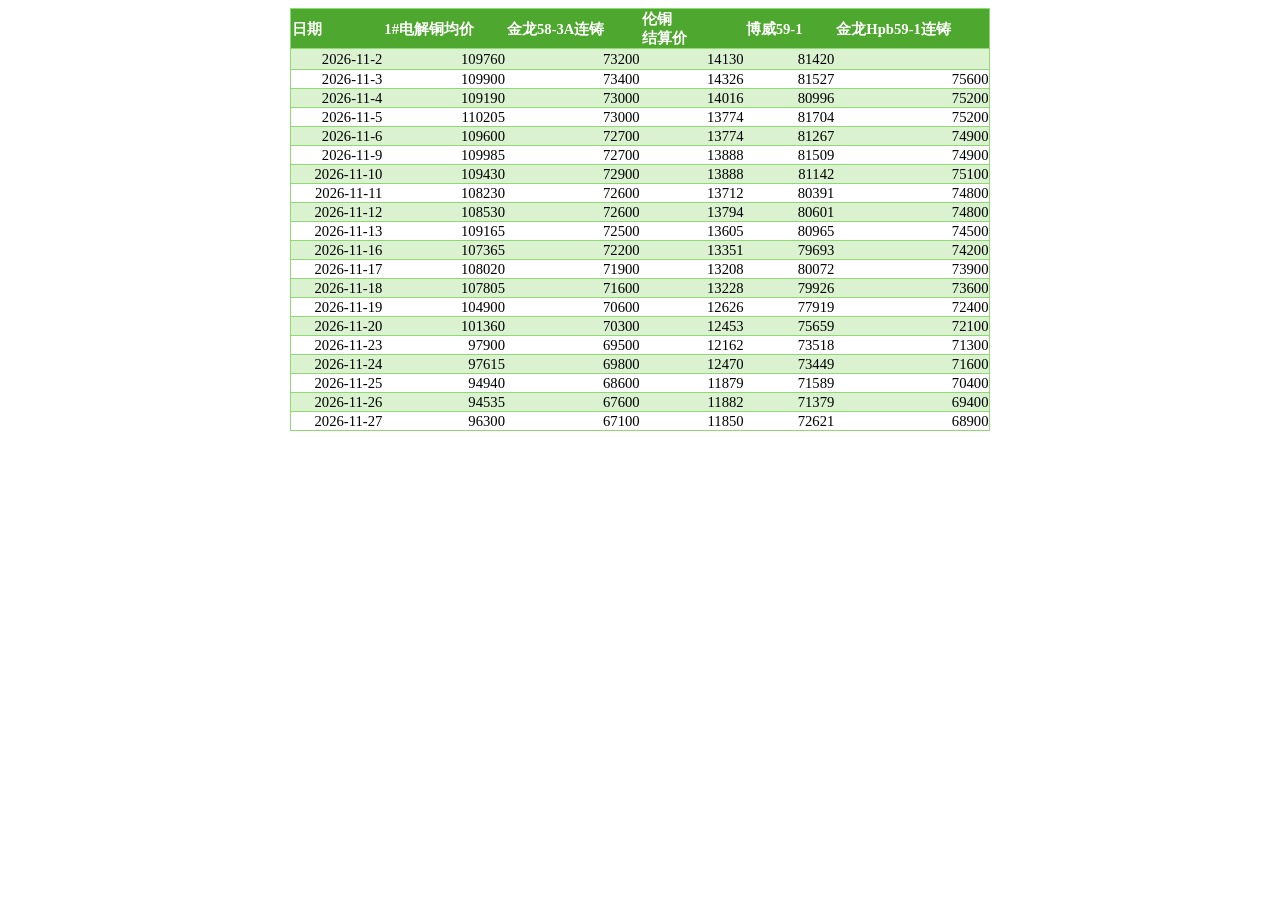
<file: index.html>
<html xmlns:o="urn:schemas-microsoft-com:office:office"
xmlns:x="urn:schemas-microsoft-com:office:excel"
xmlns="http://www.w3.org/TR/REC-html40">

<head>
<meta http-equiv=Content-Type content="text/html; charset=utf-8">
<meta name=ProgId content=Excel.Sheet>
<meta name=Generator content="Microsoft Excel 15">
<link rel=File-List href="index.files/filelist.xml">
<style id="工作簿1_30302_Styles"><!--table
	{mso-displayed-decimal-separator:"\.";
	mso-displayed-thousand-separator:"\,";}
.xl1530302
	{padding-top:1px;
	padding-right:1px;
	padding-left:1px;
	mso-ignore:padding;
	color:black;
	font-size:11.0pt;
	font-weight:400;
	font-style:normal;
	text-decoration:none;
	font-family:等线;
	mso-generic-font-family:auto;
	mso-font-charset:134;
	mso-number-format:General;
	text-align:general;
	vertical-align:middle;
	mso-background-source:auto;
	mso-pattern:auto;
	white-space:nowrap;}
.xl6330302
	{padding-top:1px;
	padding-right:1px;
	padding-left:1px;
	mso-ignore:padding;
	color:black;
	font-size:11.0pt;
	font-weight:400;
	font-style:normal;
	text-decoration:none;
	font-family:等线;
	mso-generic-font-family:auto;
	mso-font-charset:134;
	mso-number-format:General;
	text-align:general;
	vertical-align:middle;
	border-top:.5pt solid #8ED973;
	border-right:none;
	border-bottom:.5pt solid #8ED973;
	border-left:none;
	mso-background-source:auto;
	mso-pattern:auto;
	white-space:nowrap;}
.xl6430302
	{padding-top:1px;
	padding-right:1px;
	padding-left:1px;
	mso-ignore:padding;
	color:black;
	font-size:11.0pt;
	font-weight:400;
	font-style:normal;
	text-decoration:none;
	font-family:等线;
	mso-generic-font-family:auto;
	mso-font-charset:134;
	mso-number-format:General;
	text-align:general;
	vertical-align:middle;
	border-top:.5pt solid #8ED973;
	border-right:.5pt solid #8ED973;
	border-bottom:.5pt solid #8ED973;
	border-left:none;
	mso-background-source:auto;
	mso-pattern:auto;
	white-space:nowrap;}
.xl6530302
	{padding-top:1px;
	padding-right:1px;
	padding-left:1px;
	mso-ignore:padding;
	color:white;
	font-size:11.0pt;
	font-weight:700;
	font-style:normal;
	text-decoration:none;
	font-family:等线;
	mso-generic-font-family:auto;
	mso-font-charset:134;
	mso-number-format:General;
	text-align:general;
	vertical-align:middle;
	border-top:.5pt solid #8ED973;
	border-right:none;
	border-bottom:none;
	border-left:none;
	background:#4EA72E;
	mso-pattern:#4EA72E none;
	white-space:nowrap;}
.xl6630302
	{padding-top:1px;
	padding-right:1px;
	padding-left:1px;
	mso-ignore:padding;
	color:white;
	font-size:11.0pt;
	font-weight:700;
	font-style:normal;
	text-decoration:none;
	font-family:等线;
	mso-generic-font-family:auto;
	mso-font-charset:134;
	mso-number-format:General;
	text-align:general;
	vertical-align:middle;
	border-top:.5pt solid #8ED973;
	border-right:.5pt solid #8ED973;
	border-bottom:none;
	border-left:none;
	background:#4EA72E;
	mso-pattern:#4EA72E none;
	white-space:nowrap;}
.xl6730302
	{padding-top:1px;
	padding-right:1px;
	padding-left:1px;
	mso-ignore:padding;
	color:black;
	font-size:11.0pt;
	font-weight:400;
	font-style:normal;
	text-decoration:none;
	font-family:等线;
	mso-generic-font-family:auto;
	mso-font-charset:134;
	mso-number-format:"Short Date";
	text-align:general;
	vertical-align:middle;
	border-top:.5pt solid #8ED973;
	border-right:none;
	border-bottom:none;
	border-left:.5pt solid #8ED973;
	background:#DAF2D0;
	mso-pattern:#DAF2D0 none;
	white-space:nowrap;}
.xl6830302
	{padding-top:1px;
	padding-right:1px;
	padding-left:1px;
	mso-ignore:padding;
	color:black;
	font-size:11.0pt;
	font-weight:400;
	font-style:normal;
	text-decoration:none;
	font-family:等线;
	mso-generic-font-family:auto;
	mso-font-charset:134;
	mso-number-format:General;
	text-align:general;
	vertical-align:middle;
	border-top:.5pt solid #8ED973;
	border-right:none;
	border-bottom:none;
	border-left:none;
	background:#DAF2D0;
	mso-pattern:#DAF2D0 none;
	white-space:nowrap;}
.xl6930302
	{padding-top:1px;
	padding-right:1px;
	padding-left:1px;
	mso-ignore:padding;
	color:black;
	font-size:11.0pt;
	font-weight:400;
	font-style:normal;
	text-decoration:none;
	font-family:等线;
	mso-generic-font-family:auto;
	mso-font-charset:134;
	mso-number-format:General;
	text-align:general;
	vertical-align:middle;
	border-top:.5pt solid #8ED973;
	border-right:.5pt solid #8ED973;
	border-bottom:none;
	border-left:none;
	background:#DAF2D0;
	mso-pattern:#DAF2D0 none;
	white-space:nowrap;}
.xl7030302
	{padding-top:1px;
	padding-right:1px;
	padding-left:1px;
	mso-ignore:padding;
	color:black;
	font-size:11.0pt;
	font-weight:400;
	font-style:normal;
	text-decoration:none;
	font-family:等线;
	mso-generic-font-family:auto;
	mso-font-charset:134;
	mso-number-format:"Short Date";
	text-align:general;
	vertical-align:middle;
	border-top:.5pt solid #8ED973;
	border-right:none;
	border-bottom:none;
	border-left:.5pt solid #8ED973;
	mso-background-source:auto;
	mso-pattern:auto;
	white-space:nowrap;}
.xl7130302
	{padding-top:1px;
	padding-right:1px;
	padding-left:1px;
	mso-ignore:padding;
	color:black;
	font-size:11.0pt;
	font-weight:400;
	font-style:normal;
	text-decoration:none;
	font-family:等线;
	mso-generic-font-family:auto;
	mso-font-charset:134;
	mso-number-format:General;
	text-align:general;
	vertical-align:middle;
	border-top:.5pt solid #8ED973;
	border-right:none;
	border-bottom:none;
	border-left:none;
	mso-background-source:auto;
	mso-pattern:auto;
	white-space:nowrap;}
.xl7230302
	{padding-top:1px;
	padding-right:1px;
	padding-left:1px;
	mso-ignore:padding;
	color:black;
	font-size:11.0pt;
	font-weight:400;
	font-style:normal;
	text-decoration:none;
	font-family:等线;
	mso-generic-font-family:auto;
	mso-font-charset:134;
	mso-number-format:General;
	text-align:general;
	vertical-align:middle;
	border-top:.5pt solid #8ED973;
	border-right:.5pt solid #8ED973;
	border-bottom:none;
	border-left:none;
	mso-background-source:auto;
	mso-pattern:auto;
	white-space:nowrap;}
.xl7330302
	{padding-top:1px;
	padding-right:1px;
	padding-left:1px;
	mso-ignore:padding;
	color:white;
	font-size:11.0pt;
	font-weight:700;
	font-style:normal;
	text-decoration:none;
	font-family:等线;
	mso-generic-font-family:auto;
	mso-font-charset:134;
	mso-number-format:"Short Date";
	text-align:general;
	vertical-align:middle;
	border-top:.5pt solid #8ED973;
	border-right:none;
	border-bottom:none;
	border-left:.5pt solid #8ED973;
	background:#4EA72E;
	mso-pattern:#4EA72E none;
	white-space:nowrap;}
.xl7430302
	{padding-top:1px;
	padding-right:1px;
	padding-left:1px;
	mso-ignore:padding;
	color:black;
	font-size:11.0pt;
	font-weight:400;
	font-style:normal;
	text-decoration:none;
	font-family:等线;
	mso-generic-font-family:auto;
	mso-font-charset:134;
	mso-number-format:"Short Date";
	text-align:general;
	vertical-align:middle;
	border-top:.5pt solid #8ED973;
	border-right:none;
	border-bottom:.5pt solid #8ED973;
	border-left:.5pt solid #8ED973;
	mso-background-source:auto;
	mso-pattern:auto;
	white-space:nowrap;}
ruby
	{ruby-align:left;}
rt
	{color:windowtext;
	font-size:9.0pt;
	font-weight:400;
	font-style:normal;
	text-decoration:none;
	font-family:等线;
	mso-generic-font-family:auto;
	mso-font-charset:134;
	mso-char-type:none;}
--></style>
</head>

<body>
<!--[if !excel]>　　<![endif]-->
<!--下列信息由 Microsoft Excel 的发布为网页向导生成。-->
<!--如果同一条目从 Excel 中重新发布，则所有位于 DIV 标记之间的信息均将被替换。-->
<!----------------------------->
<!--“从 EXCEL 发布网页”向导开始-->
<!----------------------------->

<div id="工作簿1_30302" align=center x:publishsource="Excel">

<table border=0 cellpadding=0 cellspacing=0 width=699 style='border-collapse:
 collapse;table-layout:fixed;width:525pt'>
 <col width=93 style='mso-width-source:userset;mso-width-alt:2976;width:70pt'>
 <col width=123 style='mso-width-source:userset;mso-width-alt:3936;width:92pt'>
 <col width=134 style='mso-width-source:userset;mso-width-alt:4288;width:101pt'>
 <col width=104 style='mso-width-source:userset;mso-width-alt:3328;width:78pt'>
 <col width=90 style='mso-width-source:userset;mso-width-alt:2880;width:68pt'>
 <col width=155 style='mso-width-source:userset;mso-width-alt:4960;width:116pt'>
 <tr height=19 style='height:14.25pt'>
  <td height=19 class=xl7330302 width=93 style='height:14.25pt;width:70pt'>日期</td>
  <td class=xl6530302 width=123 style='width:92pt'>1#电解铜均价</td>
  <td class=xl6530302 width=134 style='width:101pt'>金龙58-3A连铸</td>
  <td class=xl6530302 width=104 style='width:78pt'>伦铜<br />
    结算价</td>
  <td class=xl6530302 width=90 style='width:68pt'>博威59-1</td>
  <td class=xl6630302 width=155 style='width:116pt'>金龙Hpb59-1连铸</td>
 </tr>
 <tr height=19 style='height:14.25pt'>
  <td height=19 class=xl6730302 align=right style='height:14.25pt'>2026-11-2</td>
  <td class=xl6830302 align=right>109760</td>
  <td class=xl6830302 align=right>73200</td>
  <td class=xl6830302 align=right>14130</td>
  <td class=xl6830302 align=right>81420</td>
  <td class=xl6930302>　</td>
 </tr>
 <tr height=19 style='height:14.25pt'>
  <td height=19 class=xl7030302 align=right style='height:14.25pt'>2026-11-3</td>
  <td class=xl7130302 align=right>109900</td>
  <td class=xl7130302 align=right>73400</td>
  <td class=xl7130302 align=right>14326</td>
  <td class=xl7130302 align=right>81527</td>
  <td class=xl7230302 align=right>75600</td>
 </tr>
 <tr height=19 style='height:14.25pt'>
  <td height=19 class=xl6730302 align=right style='height:14.25pt'>2026-11-4</td>
  <td class=xl6830302 align=right>109190</td>
  <td class=xl6830302 align=right>73000</td>
  <td class=xl6830302 align=right>14016</td>
  <td class=xl6830302 align=right>80996</td>
  <td class=xl6930302 align=right>75200</td>
 </tr>
 <tr height=19 style='height:14.25pt'>
  <td height=19 class=xl7030302 align=right style='height:14.25pt'>2026-11-5</td>
  <td class=xl7130302 align=right>110205</td>
  <td class=xl7130302 align=right>73000</td>
  <td class=xl7130302 align=right>13774</td>
  <td class=xl7130302 align=right>81704</td>
  <td class=xl7230302 align=right>75200</td>
 </tr>
 <tr height=19 style='height:14.25pt'>
  <td height=19 class=xl6730302 align=right style='height:14.25pt'>2026-11-6</td>
  <td class=xl6830302 align=right>109600</td>
  <td class=xl6830302 align=right>72700</td>
  <td class=xl6830302 align=right>13774</td>
  <td class=xl6830302 align=right>81267</td>
  <td class=xl6930302 align=right>74900</td>
 </tr>
 <tr height=19 style='height:14.25pt'>
  <td height=19 class=xl7030302 align=right style='height:14.25pt'>2026-11-9</td>
  <td class=xl7130302 align=right>109985</td>
  <td class=xl7130302 align=right>72700</td>
  <td class=xl7130302 align=right>13888</td>
  <td class=xl7130302 align=right>81509</td>
  <td class=xl7230302 align=right>74900</td>
 </tr>
 <tr height=19 style='height:14.25pt'>
  <td height=19 class=xl6730302 align=right style='height:14.25pt'>2026-11-10</td>
  <td class=xl6830302 align=right>109430</td>
  <td class=xl6830302 align=right>72900</td>
  <td class=xl6830302 align=right>13888</td>
  <td class=xl6830302 align=right>81142</td>
  <td class=xl6930302 align=right>75100</td>
 </tr>
 <tr height=19 style='height:14.25pt'>
  <td height=19 class=xl7030302 align=right style='height:14.25pt'>2026-11-11</td>
  <td class=xl7130302 align=right>108230</td>
  <td class=xl7130302 align=right>72600</td>
  <td class=xl7130302 align=right>13712</td>
  <td class=xl7130302 align=right>80391</td>
  <td class=xl7230302 align=right>74800</td>
 </tr>
 <tr height=19 style='height:14.25pt'>
  <td height=19 class=xl6730302 align=right style='height:14.25pt'>2026-11-12</td>
  <td class=xl6830302 align=right>108530</td>
  <td class=xl6830302 align=right>72600</td>
  <td class=xl6830302 align=right>13794</td>
  <td class=xl6830302 align=right>80601</td>
  <td class=xl6930302 align=right>74800</td>
 </tr>
 <tr height=19 style='height:14.25pt'>
  <td height=19 class=xl7030302 align=right style='height:14.25pt'>2026-11-13</td>
  <td class=xl7130302 align=right>109165</td>
  <td class=xl7130302 align=right>72500</td>
  <td class=xl7130302 align=right>13605</td>
  <td class=xl7130302 align=right>80965</td>
  <td class=xl7230302 align=right>74500</td>
 </tr>
 <tr height=19 style='height:14.25pt'>
  <td height=19 class=xl6730302 align=right style='height:14.25pt'>2026-11-16</td>
  <td class=xl6830302 align=right>107365</td>
  <td class=xl6830302 align=right>72200</td>
  <td class=xl6830302 align=right>13351</td>
  <td class=xl6830302 align=right>79693</td>
  <td class=xl6930302 align=right>74200</td>
 </tr>
 <tr height=19 style='height:14.25pt'>
  <td height=19 class=xl7030302 align=right style='height:14.25pt'>2026-11-17</td>
  <td class=xl7130302 align=right>108020</td>
  <td class=xl7130302 align=right>71900</td>
  <td class=xl7130302 align=right>13208</td>
  <td class=xl7130302 align=right>80072</td>
  <td class=xl7230302 align=right>73900</td>
 </tr>
 <tr height=19 style='height:14.25pt'>
  <td height=19 class=xl6730302 align=right style='height:14.25pt'>2026-11-18</td>
  <td class=xl6830302 align=right>107805</td>
  <td class=xl6830302 align=right>71600</td>
  <td class=xl6830302 align=right>13228</td>
  <td class=xl6830302 align=right>79926</td>
  <td class=xl6930302 align=right>73600</td>
 </tr>
 <tr height=19 style='height:14.25pt'>
  <td height=19 class=xl7030302 align=right style='height:14.25pt'>2026-11-19</td>
  <td class=xl7130302 align=right>104900</td>
  <td class=xl7130302 align=right>70600</td>
  <td class=xl7130302 align=right>12626</td>
  <td class=xl7130302 align=right>77919</td>
  <td class=xl7230302 align=right>72400</td>
 </tr>
 <tr height=19 style='height:14.25pt'>
  <td height=19 class=xl6730302 align=right style='height:14.25pt'>2026-11-20</td>
  <td class=xl6830302 align=right>101360</td>
  <td class=xl6830302 align=right>70300</td>
  <td class=xl6830302 align=right>12453</td>
  <td class=xl6830302 align=right>75659</td>
  <td class=xl6930302 align=right>72100</td>
 </tr>
 <tr height=19 style='height:14.25pt'>
  <td height=19 class=xl7030302 align=right style='height:14.25pt'>2026-11-23</td>
  <td class=xl7130302 align=right>97900</td>
  <td class=xl7130302 align=right>69500</td>
  <td class=xl7130302 align=right>12162</td>
  <td class=xl7130302 align=right>73518</td>
  <td class=xl7230302 align=right>71300</td>
 </tr>
 <tr height=19 style='height:14.25pt'>
  <td height=19 class=xl6730302 align=right style='height:14.25pt'>2026-11-24</td>
  <td class=xl6830302 align=right>97615</td>
  <td class=xl6830302 align=right>69800</td>
  <td class=xl6830302 align=right>12470</td>
  <td class=xl6830302 align=right>73449</td>
  <td class=xl6930302 align=right>71600</td>
 </tr>
 <tr height=19 style='height:14.25pt'>
  <td height=19 class=xl7030302 align=right style='height:14.25pt'>2026-11-25</td>
  <td class=xl7130302 align=right>94940</td>
  <td class=xl7130302 align=right>68600</td>
  <td class=xl7130302 align=right>11879</td>
  <td class=xl7130302 align=right>71589</td>
  <td class=xl7230302 align=right>70400</td>
 </tr>
 <tr height=19 style='height:14.25pt'>
  <td height=19 class=xl6730302 align=right style='height:14.25pt'>2026-11-26</td>
  <td class=xl6830302 align=right>94535</td>
  <td class=xl6830302 align=right>67600</td>
  <td class=xl6830302 align=right>11882</td>
  <td class=xl6830302 align=right>71379</td>
  <td class=xl6930302 align=right>69400</td>
 </tr>
 <tr height=19 style='height:14.25pt'>
  <td height=19 class=xl7430302 align=right style='height:14.25pt'>2026-11-27</td>
  <td class=xl6330302 align=right>96300</td>
  <td class=xl6330302 align=right>67100</td>
  <td class=xl6330302 align=right>11850</td>
  <td class=xl6330302 align=right>72621</td>
  <td class=xl6430302 align=right>68900</td>
 </tr>
 <![if supportMisalignedColumns]>
 <tr height=0 style='display:none'>
  <td width=93 style='width:70pt'></td>
  <td width=123 style='width:92pt'></td>
  <td width=134 style='width:101pt'></td>
  <td width=104 style='width:78pt'></td>
  <td width=90 style='width:68pt'></td>
  <td width=155 style='width:116pt'></td>
 </tr>
 <![endif]>
</table>

</div>


<!----------------------------->
<!--“从 EXCEL 发布网页”向导结束-->
<!----------------------------->
</body>

</html>
</file>
